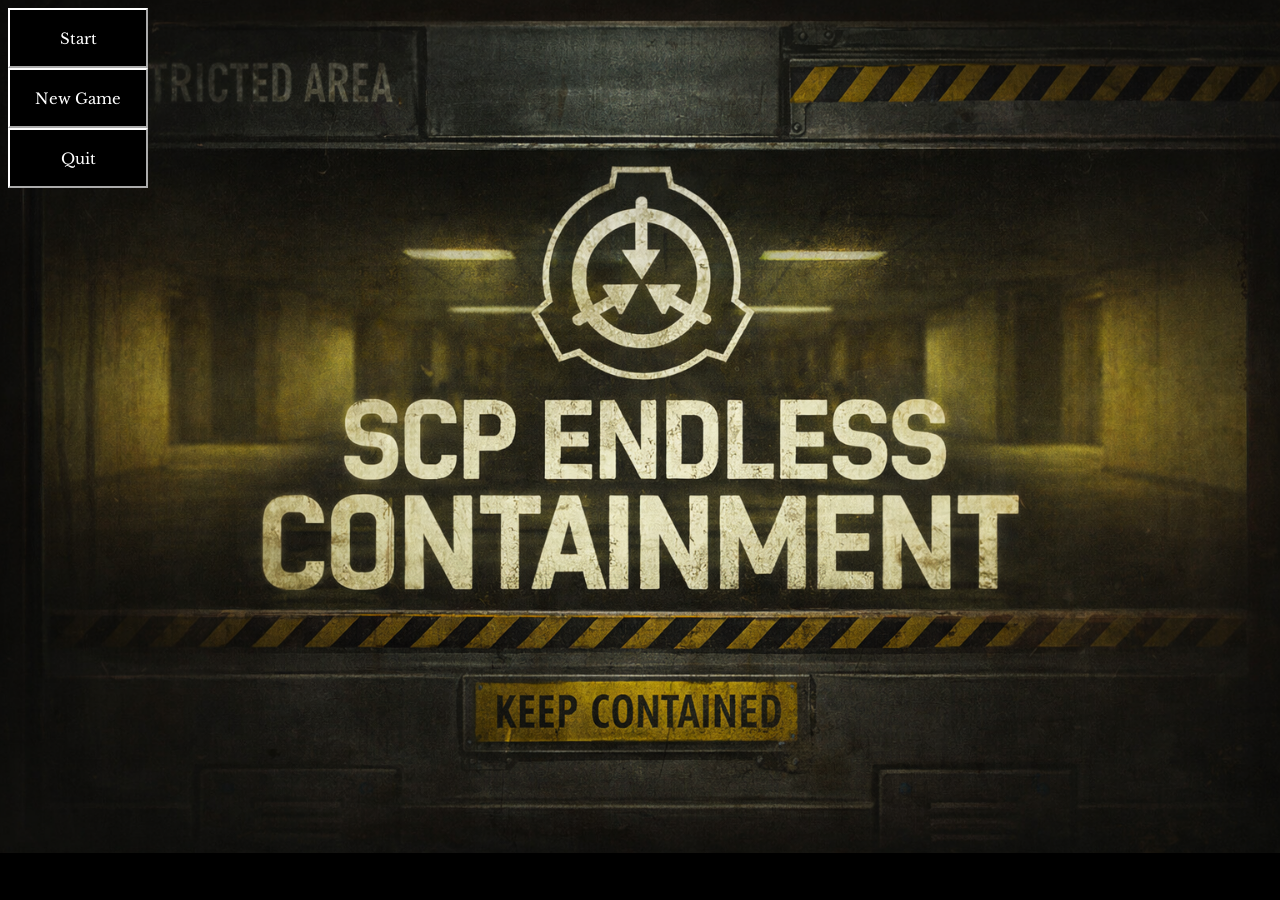
<file: index.html>
<!DOCTYPE html>
<html lang="en">
<head>
    <meta charset="UTF-8">
    <link rel="Stylesheet" href="back.css">
    <meta name="viewport" content="width=device-width, initial-scale=1.0">
    <title>SCP Endless Containment</title>
    </head>


<body id="menu">
     <header id="options">
    <div id="start">
        <button>Start</button>
    </div>
    <div id="new-game">
        <button>New Game</button>
    </div>
           <div id="quit">
        <button>Quit</button>
    </div>
    </header>

    <audio controls loop class="autio">
        <source src="Still life - Copy.mp3" type="audio/mpeg">
      </audio>

</body>
<script src="rooms.js"></script>
</html>
</file>
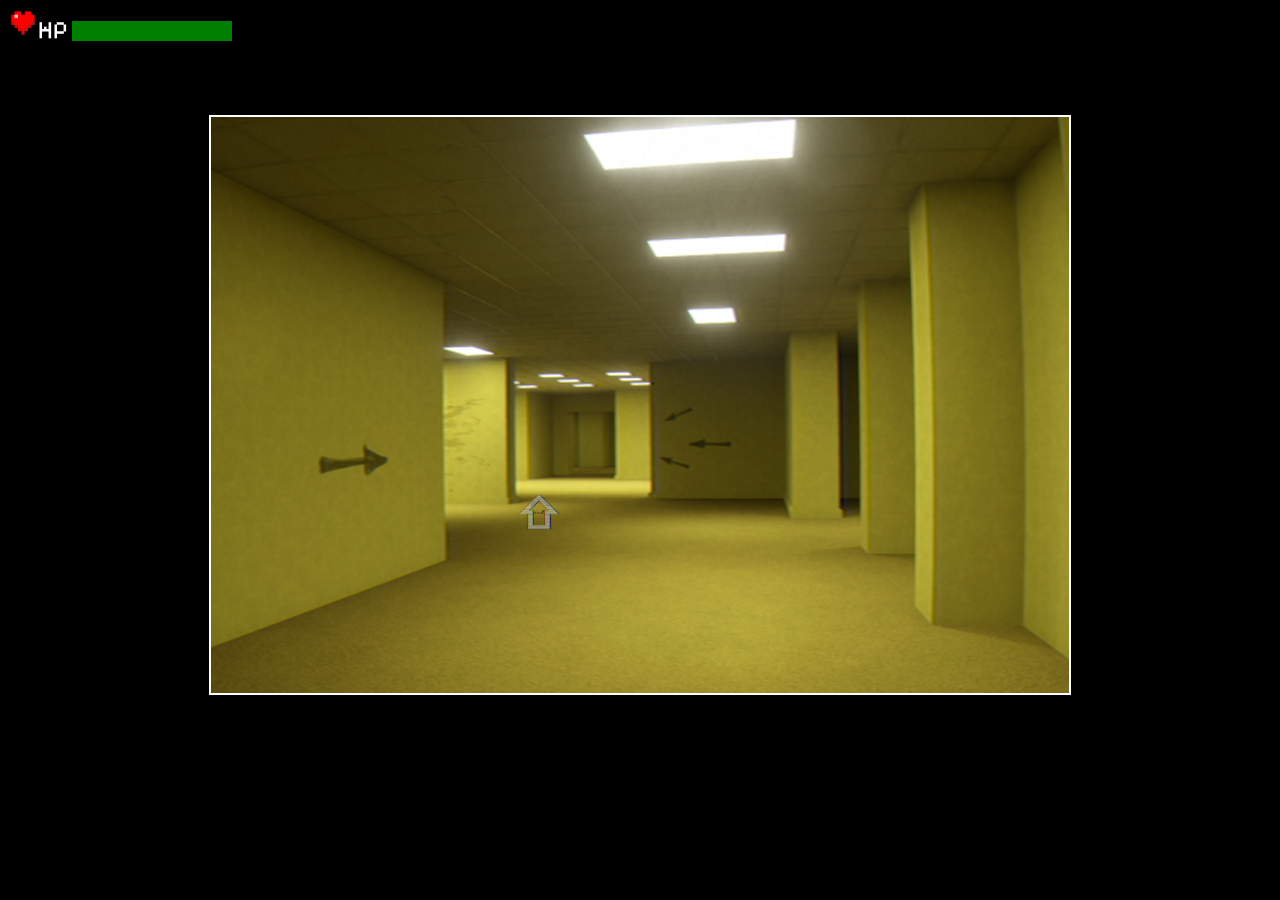
<file: Level0.html>
<!DOCTYPE html>
<html lang="en">
<head>
    <meta charset="UTF-8">
    <link rel="Stylesheet" href="back.css">
    <meta name="viewport" content="width=device-width, initial-scale=1.0">
    <title>Level 0</title>
</head>
<body>
    <header>
        <div id="healthbar">
            <label for health><img class=symbol src="images/hrt.png">HP</label>
            <progress id="health" value="100" max="100"></progress>
        </div>
    </header>

   <section class="container">
    <img id="roomImage" src="" alt="Room" class="rotate0">
    
    <img src="images/arrow.png" class="arrow" onclick="changeImage()">
</section>
    
    <audio controls autoplay loop class="autio">
        <source src="backrooms-humming-sound-made-with-Voicemod.mp3" type="audio/mpeg">
    </audio>

</body>
<script src="rooms.js"></script>
</html>
</file>
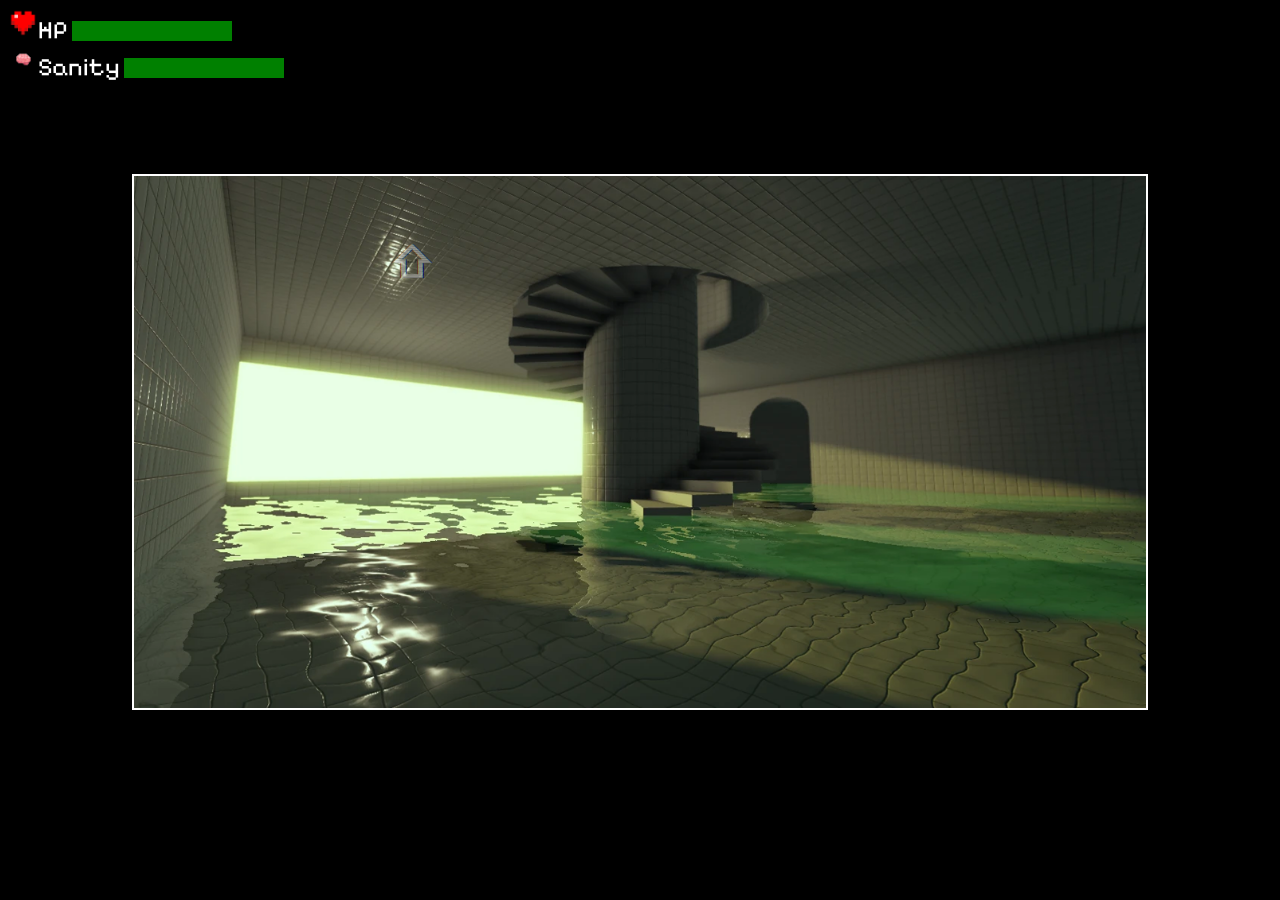
<file: level37.html>
<!DOCTYPE html>
<html lang="en">
<head>
    <meta charset="UTF-8">
    <link rel="Stylesheet" href="back.css">
    <meta name="viewport" content="width=device-width, initial-scale=1.0">
    <title>Level 37</title>
</head>
<body>
    <header>
        <div id="healthbar">
            <label for health><img class=symbol src="images/hrt.png">HP</label>
            <progress id="health" value="100" max="100"></progress>
        </div>
        <div id="sanitybar">
            <label for sanity><img class=symbol src="images/brain.png">Sanity</label>
            <progress id="sanity" value="20" max="20"></progress>
        </div>
        </header>

    <section class="container">
    <img id="roomImage" src="" alt="Room" class="rotate0">
        <img src="images/arrow.png" class="arrow" onclick="changeImage()">
    </section>
    
    <audio controls autoplay loop class="autio">
        <source src="backrooms-humming-sound-made-with-Voicemod.mp3" type="audio/mpeg">
      </audio>

</body>
<script src="rooms.js"></script>
</html>
</file>
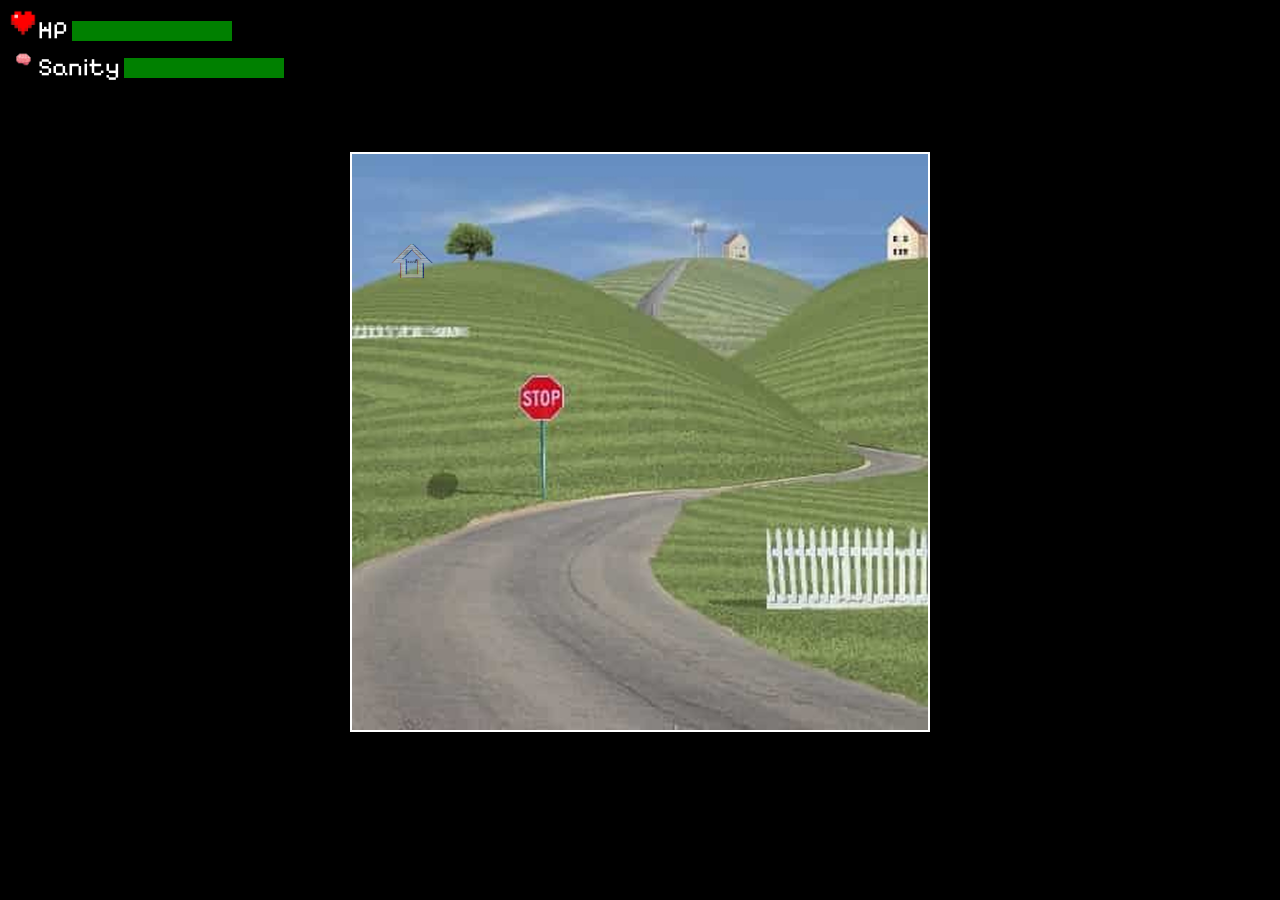
<file: level94.html>
<!DOCTYPE html>
<html lang="en">
<head>
    <meta charset="UTF-8">
    <link rel="Stylesheet" href="back.css">
    <meta name="viewport" content="width=device-width, initial-scale=1.0">
    <title>Level 94</title>
</head>
<body>
    <header>
        <div id="healthbar">
            <label for health><img class=symbol src="images/hrt.png">HP</label>
            <progress id="health" value="100" max="100"></progress>
        </div>
        <div id="sanitybar">
            <label for sanity><img class=symbol src="images/brain.png">Sanity</label>
            <progress id="sanity" value="20" max="20"></progress>
        </div>
        </header>

    <section class="container">
    <img id="roomImage" src="" alt="Room" class="rotate0">
        <img src="images/arrow.png" class="arrow" onclick="changeImage()">
    </section>
    
    <audio controls autoplay loop class="autio">
        <source src="backrooms-humming-sound-made-with-Voicemod.mp3" type="audio/mpeg">
      </audio>
</body>
<script src="rooms.js"></script>
</html>
</file>
<file: back.css>
@import url('https://fonts.googleapis.com/css2?family=Pixelify+Sans:wght@400..700&display=swap');
@import url('https://fonts.googleapis.com/css2?family=Coral+Pixels&display=swap');
@import url('https://fonts.googleapis.com/css2?family=Libre+Baskerville:ital,wght@0,400..700;1,400..700&display=swap');

body:not(starter) {
    background-color: black;
    display: flex;
    flex-direction: column;
}

header {
    display: flex;
    flex-direction: column;
}

.coral-pixels-regular {
    font-family: "Coral Pixels", serif;
    font-weight: 400;
    font-style: normal;
  }


.libre-baskerville {
  font-family: "Libre Baskerville", serif;
  font-optical-sizing: auto;
  font-weight: 200;
  font-style: normal;
}
  
.pixelify-sans{
    font-family: "Pixelify Sans", sans-serif;
    font-optical-sizing: auto;
    font-weight: 400;
    font-style: normal;
  }

.theimage {
    height: 100vh;
    width: 400vh;
    background-repeat: no-repeat;
}

label {
color: white;
font-family: "Pixelify Sans", sans-serif;
font-size: 25px;
}

.symbol {
    height: 30px;
    width: 30px;
}

#healthbar, #sanitybar {
    border-color: white;
    border-radius: 5px;
}

.container {
    display: flex;
    flex-direction: column;
    justify-content: center;
    align-items: center;
    height: 80vh;
    position: relative;
}

#roomImage {
    max-width: 80%;
    max-height: 80%;
    border: 2px solid white;
}

.arrow {
    width: 50px;
    height: 50px;
    margin-top: 10px;
    cursor: pointer;
    position: absolute;
    
}

progress {
    height: 20px;
    -webkit-appearance: none;
    appearance: none;
    color:yellow;
}

.playerDialogue  {
    color: #ff7f50;
    font-family: "Coral Pixels", serif;
    display: flex;
    justify-content: center;
    font-size: 35px;
}

.rotate0 {
    transform: rotate(0deg);
}

.rotate90 {
    transform: rotate(90deg);
}

.rotate180 {
    transform: rotate(180deg);
}

.rotate270 {
    transform: rotate(270deg);
}

#menu {
    background-image: url(images/SCPtitle.png);
    background-repeat: no-repeat;
    background-size: cover;
    display: flex;
    justify-content: flex-start;
}

#options {
    display: flex;
    flex-direction: column;
    appearance: none;
}

.autio {
    appearance: none;
    display: none;
}

button {
    background-color: black;
    color: white;
    border-color: white;
    height: 60px;
    width: 140px;
    font-size: 15px;
    font-family: "Libre Baskerville", serif;
}
</file>
